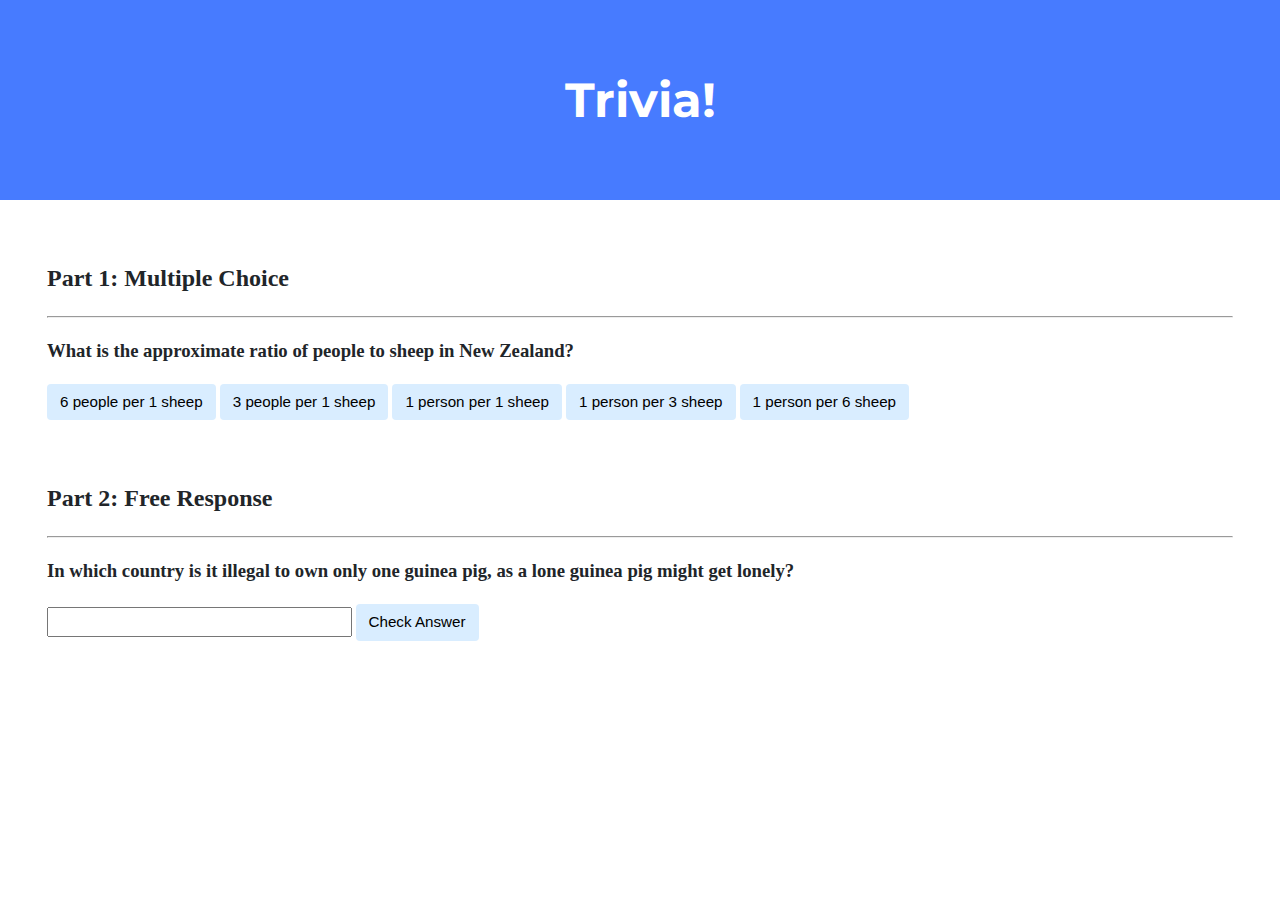
<file: pset8/trivia/index.html>
<!DOCTYPE html>

<html lang="en">
    <head>
        <link href="https://fonts.googleapis.com/css2?family=Montserrat:wght@500&display=swap" rel="stylesheet">
        <link href="styles.css" rel="stylesheet">
        <title>Trivia!</title>
        <script>
            // TODO: Add code to check answers to questions
            document.addEventListener('DOMContentLoaded', function() {

                // When click  on correct answer button, set the green color
                let correct = document.querySelector('.correct');
                correct.addEventListener('click', function(event) {
                    correct.style.backgroundColor = 'green';
                    document.querySelector('#feedback1').innerHTML = 'Correct!';
                    });

                // When click  on incorrect answer button, set the red color
                let incorrects = document.querySelectorAll('.incorrect');
                for(let i = 0; i < incorrects.length; i++)
                {
                    incorrects[i].addEventListener('click', function(event) {
                    incorrects[i].style.backgroundColor = 'red';
                    document.querySelector('#feedback1').innerHTML = 'Incorrect';
                    });
                }

                document.querySelector('#check').addEventListener('click', function(){
                    let input = document.querySelector('input');
                    if(input.value == 'Switzerland'){
                        input.style.backgroundColor = 'green';
                        document.querySelector('#feedback2').innerHTML = 'Correct!';
                    } else {
                        input.style.backgroundColor = 'red';
                        document.querySelector('#feedback2').innerHTML = 'Incorrect';
                    }
                });

            });

        </script>
    </head>
    <body>
        <div class="header">
            <h1>Trivia!</h1>
        </div>

        <div class="container">
            <div class="section">
                <h2>Part 1: Multiple Choice </h2>
                <hr>
                <!-- TODO: Add multiple choice question here -->
                <h3> What is the approximate ratio of people to sheep in New Zealand?</h3>
                <button class = "incorrect">6 people per 1 sheep </button>
                <button class = "incorrect">3 people per 1 sheep </button>
                <button class = "correct">1 person per 1 sheep </button>
                <button class = "incorrect">1 person per 3 sheep </button>
                <button class = "incorrect">1 person per 6 sheep </button>

                <p id = "feedback1"></p>
            </div>

            <div class="section">
                <h2>Part 2: Free Response</h2>
                <hr>
                <!-- TODO: Add free response question here -->
                <h3>In which country is it illegal to own only one guinea pig, as a lone guinea pig might get lonely?</h3>
                <input type = 'text'></input>
                <button id = "check">Check Answer</button>

                <p id = "feedback2"></p>

            </div>
        </div>
    </body>
</html>
</file>
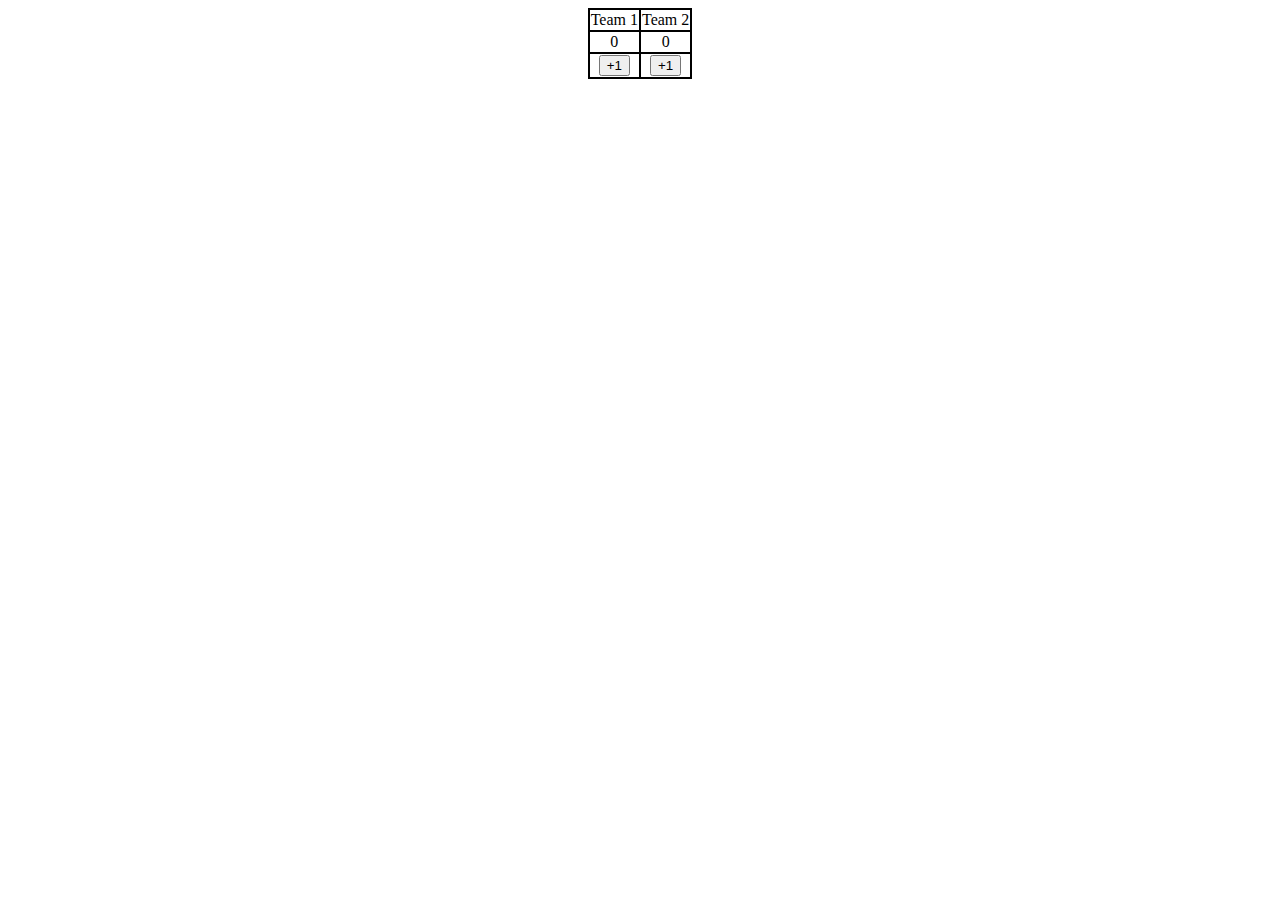
<file: pset8/scoreboard.html>
<!DOCTYPE html>
<html lang="en">
    <head>
        <title>Scoreboard</title>
        <style>
            table {
                border: 2px solid black;
                border-collapse: collapse;
                margin-left: auto;
                margin-right: auto;
                text-align: center;
            }

            td {
                border: 2px solid black;
            }
        </style>
    </head>
    <body>
        <table>
            <tr>
                <td>Team 1</td>
                <td>Team 2</td>
            </tr>
            <tr>
                <td id="score1">0</td>
                <td id="score2">0</td>
            </tr>
            <tr>
                <td>
                    <button id="add1">+1</button>
                </td>
                <td>
                    <button id="add2">+1</button>
                </td>
            </tr>
        </table>
        <script>
            let team1 = 0;
            let team2 = 0;

            document.querySelector('#add1').onclick = function() {
                team1 = team1 + 1;
                document.querySelector('#score1').innerHTML = team1;
                if (team1 > 5){
                    alert("team1 has won");
                }
            }

            document.querySelector('#add2').onclick = function() {
                team2 = team2 + 1;
                document.querySelector('#score2').innerHTML = team2;
                if (team2 > 5){
                    alert("team2 has won");
                }
            }
    </script>
  </body>
</html>
</file>
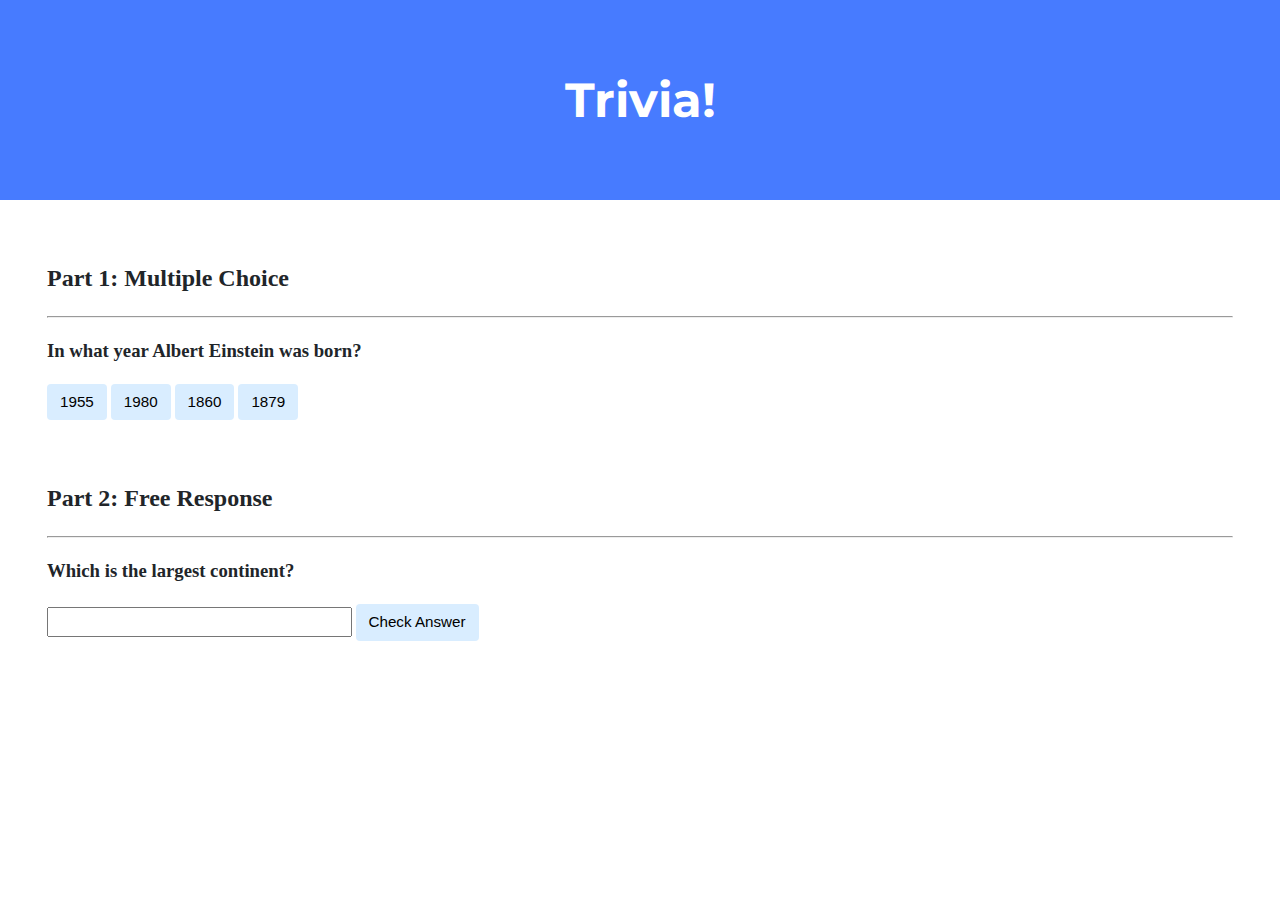
<file: pset8/trivia/index_test.html>
<!DOCTYPE html>

<html lang="en">
    <head>
        <link href="https://fonts.googleapis.com/css2?family=Montserrat:wght@500&display=swap" rel="stylesheet">
        <link href="styles.css" rel="stylesheet">
        <title>Trivia!</title>
        <script>
            // TODO: Add code to check answers to questions
            document.addEventListener('DOMContentLoaded', function() {

                // When click  on correct answer button, set the green color
                let correct = document.querySelector('.correct');
                correct.addEventListener('click', function(event) {
                    correct.style.backgroundColor = 'green';
                    document.querySelector('#feedback1').innerHTML = 'Correct!';
                    });

                // When click  on incorrect answer button, set the red color
                let incorrects = document.querySelectorAll('.incorrect');
                for(let i = 0; i < incorrects.length; i++)
                {
                    incorrects[i].addEventListener('click', function(event) {
                    incorrects[i].style.backgroundColor = 'red';
                    document.querySelector('#feedback1').innerHTML = 'Incorrect';
                    });
                }

                document.querySelector('#check').addEventListener('click', function(){
                   let input = document.querySelector('input');
                   if(input.value == 'Asia'){
                       input.style.backgroundColor = 'green';
                       document.querySelector('#feedback2').innerHTML = 'Correct!';
                   } else {
                       input.style.backgroundColor = 'red';
                       document.querySelector('#feedback2').innerHTML = 'Incorrect';
                   }
                });

            });

        </script>
    </head>
    <body>
        <div class="header">
            <h1>Trivia!</h1>
        </div>

        <div class="container">
            <div class="section">
                <h2>Part 1: Multiple Choice </h2>
                <hr>
                <!-- TODO: Add multiple choice question here -->
                <h3>In what year Albert Einstein was born?</h3>
                <button class = "incorrect">1955</button>
                <button class = "incorrect">1980</button>
                <button class = "incorrect">1860</button>
                <button class = "correct">1879</button>

                <p id = "feedback1"></p>
            </div>

            <div class="section">
                <h2>Part 2: Free Response</h2>
                <hr>
                <!-- TODO: Add free response question here -->
                <h3>Which is the largest continent?</h3>
                <input type = 'text'></input>
                <button id = "check">Check Answer</button>

                <p id = "feedback2"></p>
            </div>
        </div>
    </body>
</html>
</file>
<file: pset8/trivia/styles.css>
body {
    background-color: #fff;
    color: #212529;
    font-size: 1rem;
    font-weight: 400;
    line-height: 1.5;
    margin: 0;
    text-align: left;
}

.container {
    margin-left: auto;
    margin-right: auto;
    padding-left: 15px;
    padding-right: 15px;
}

.header {
    background-color: #477bff;
    color: #fff;
    margin-bottom: 2rem;
    padding: 2rem 1rem;
    text-align: center;
}

.section {
    padding: 0.5rem 2rem 1rem 2rem;
}

.section:hover {
    background-color: #f5f5f5;
    transition: color 2s ease-in-out, background-color 0.15s ease-in-out;
}

h1 {
    font-family: 'Montserrat', sans-serif;
    font-size: 48px;
}

button, input[type="submit"] {
    background-color: #d9edff;
    border: 1px solid transparent;
    border-radius: 0.25rem;
    font-size: 0.95rem;
    font-weight: 400;
    line-height: 1.5;
    padding: 0.375rem 0.75rem;
    text-align: center;
    transition: color 0.15s ease-in-out, background-color 0.15s ease-in-out, border-color 0.15s ease-in-out, box-shadow 0.15s ease-in-out;
    vertical-align: middle;
}


input[type="text"] {
    line-height: 1.8;
    width: 25%;
}

input[type="text"]:hover {
    background-color: #f5f5f5;
    transition: color 2s ease-in-out, background-color 0.15s ease-in-out;
}
</file>
